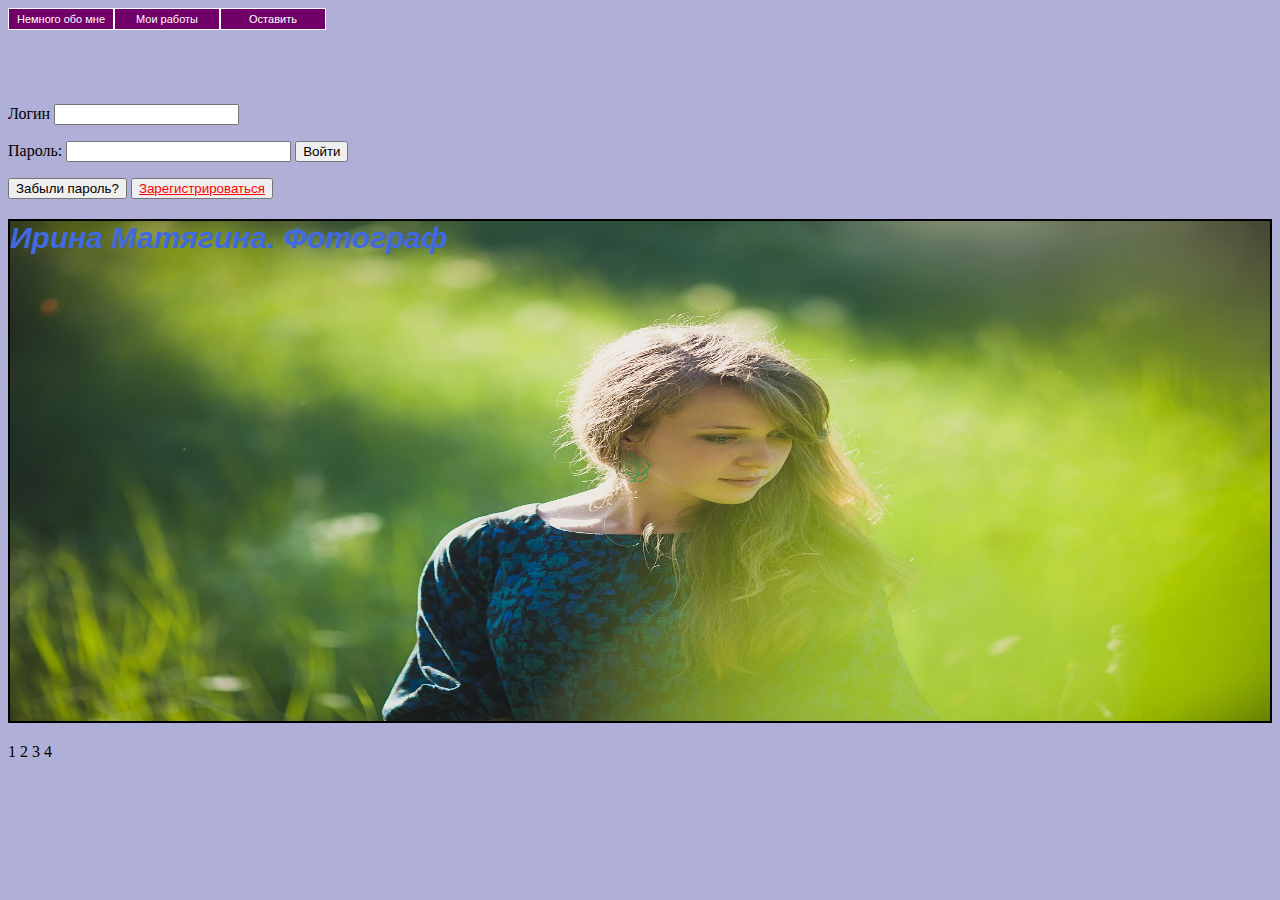
<file: index.html>
﻿<?php
session_start();
?>
<html>
<head>
<title> Ирина Матягина, фотограф </title>
<link rel="stylesheet" type="text/css" href="style.css" />
</head>
<body link="red" bgcolor="#AFAFD8"  vlink="#336699" alink="green">
<div class="menu">
    <ul> 
        <li><a class="hide" href="">Немного обо мне</a>
 
 
            <ul>
                <li><a href="" title="">1</a></li>
                <li><a href="" title="">2</a></li>
                <li><a href="" title="">3</a></li>
            </ul>
 
 
        </li>
 
        <li><a class="hide" href="">Мои работы</a>
 
    
 
            <ul>
                <li><a href="" title="">Портреты</a></li>
                <li><a href="" title="">Love Story</a></li>
                <li><a href="" title="">Уличные фотоссесии</a></li>
                <li><a href="" title="">Семейная съемка</a></li>
                
            </ul>
 
        
 
        </li>
		<li><a class="hide" href="book.php">Оставить комментарий</a>
		</li>
    </ul> 
</div >

<form action="testreg.php" method="post">
<p>
Логин <input name="email">
<p>Пароль: <input type="password"  name="passw" size="25">
<input type="submit" name="submit" value="Войти">
<p>
<button>Забыли пароль?</button>
<button><a href="registr.html">Зарегистрироваться </a></button>
<div>
<tr>
<td colspan=5>
<h1>Ирина Матягина.
Фотограф  
</h1>
</td>
</tr>
</div>
<td colspan=4 align=right widht=90%  height=84%>

</td> 
</tr>


<tr>
<td  height=4%  width=20%>1</td>
<td height=4%  width=25%>2</td>
<td height=4% width=25%>3</td>
<td height=4% width=30%>4</td>
</tr>
</body>
</html>
</file>
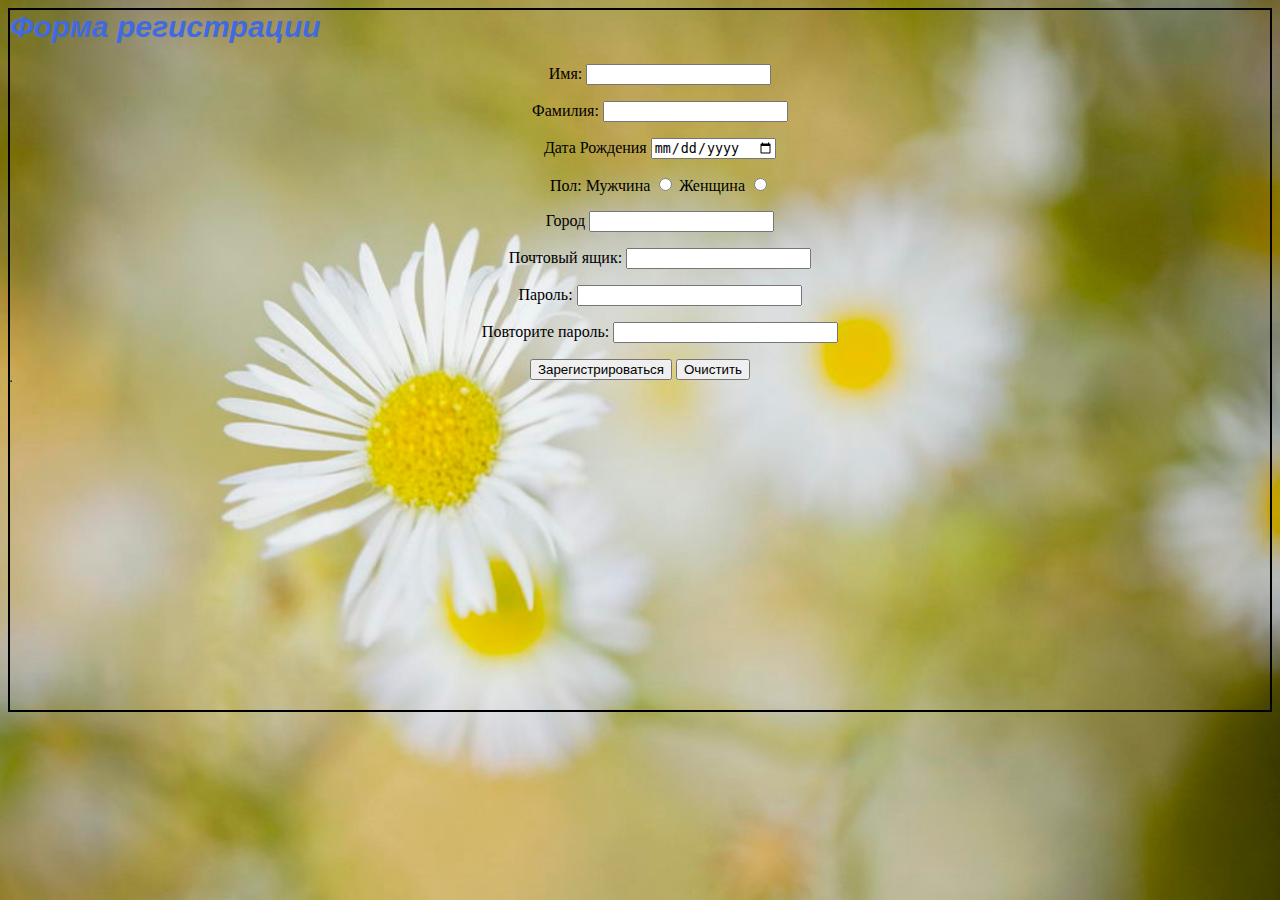
<file: registr.html>
﻿<html>
<head>
<title> Регистрация </title>
<link rel="stylesheet" type="text/css" href="style.css" />
</head>
<body link="red" bgcolor="#AFAFD8"  vlink="#336699" alink="green" class="menu3">
<table border="1" widht="100" bgcolor="#AFAFD8" height="100">
<h1>Форма регистрации</h1>
<div align="center">
<form action="registr_users.php" method="post" >
<ul type="none">
<li><p> Имя:     <input name= "name1" size= "20" MAXLENGTH= "20"> </li>
      Фамилия: <input name = " surname" size= "20" MAXLENGTH= "20"> </li>

<li><p>Дата Рождения
<input name="Day" type="date"></li>
<li><p> Пол:
   Мужчина <INPUT NAME="gender" TYPE=RADIO VALUE="male">
    Женщина <INPUT NAME="gender" TYPE=RADIO VALUE="female"></li>

<li><p>  Город  <input name= "citi" size= "20" MAXLENGTH= "20"> </li> 
<li><p> Почтовый ящик: <input name="email" type="email"></li>

<li><p> Пароль: <input type="password"  name="passw" size="25"> </li>
<li><p> Повторите пароль: <input type="password"  name="passw2" size="25"></li>
<p>
</ul>
<input type="submit" name="submit" value="Зарегистрироваться">
<input type="reset" value="Очистить">
</div>

</form>
</body>
</html>
</file>
<file: style.css>
﻿h1 { 
font:italic bold 30px arial, sans-serif;
color: #4169E1;
}
 div h1{
height: 500px; /* Высота блока */
border: 2px solid #000; /* Параметры рамки */
background: url("Sk7POeC92lY.jpg") 100% 100% no-repeat;
 background-size: 100% 100%, auto, 300px;
}

.menu{
    font-family:arial, sans-serif;
    width:400px;
    height:80px;
    position:relative;
    font-size:60px;
    z-index:200
}
.menu ul li a, .menu ul li a:visited{
    display:block;
    text-decoration:none;
    color:#000;
    width:104px;
    height:20px;
    text-align:center;
    color:#fff;
    border:1px solid #fff;
    background:#710069;
    line-height:20px;
    font-size:11px;
    overflow:hidden
}
.menu ul{
    padding:0;
    margin:0;
    list-style:none
}
.menu ul li{
    float:left;
    position:relative}
.menu ul li ul{
    display:none
}
.menu ul li:hover a{
    color:#fff;
    background:#36f
}
.menu ul li:hover ul{
    display:block;
    position:absolute;
    top:21px;
    left:0;
    width:105px
}
.menu ul li:hover ul li a{
    display:block;
    background:#ddd;
    color:#000
}
.menu ul li:hover ul li a:hover{
    background:#6fc;
    color:#000
}
 .menu3 {
height: 700px; /* Высота блока */
border: 2px solid #000; /* Параметры рамки */
background: url("15anita_foto.jpg") 100% 100% no-repeat;
background-size: 100% 100%, auto, 300px;
 }
 h1 {
font: italic bold 30px arial, sans-serif;
color: #4169E1;
}
</file>
